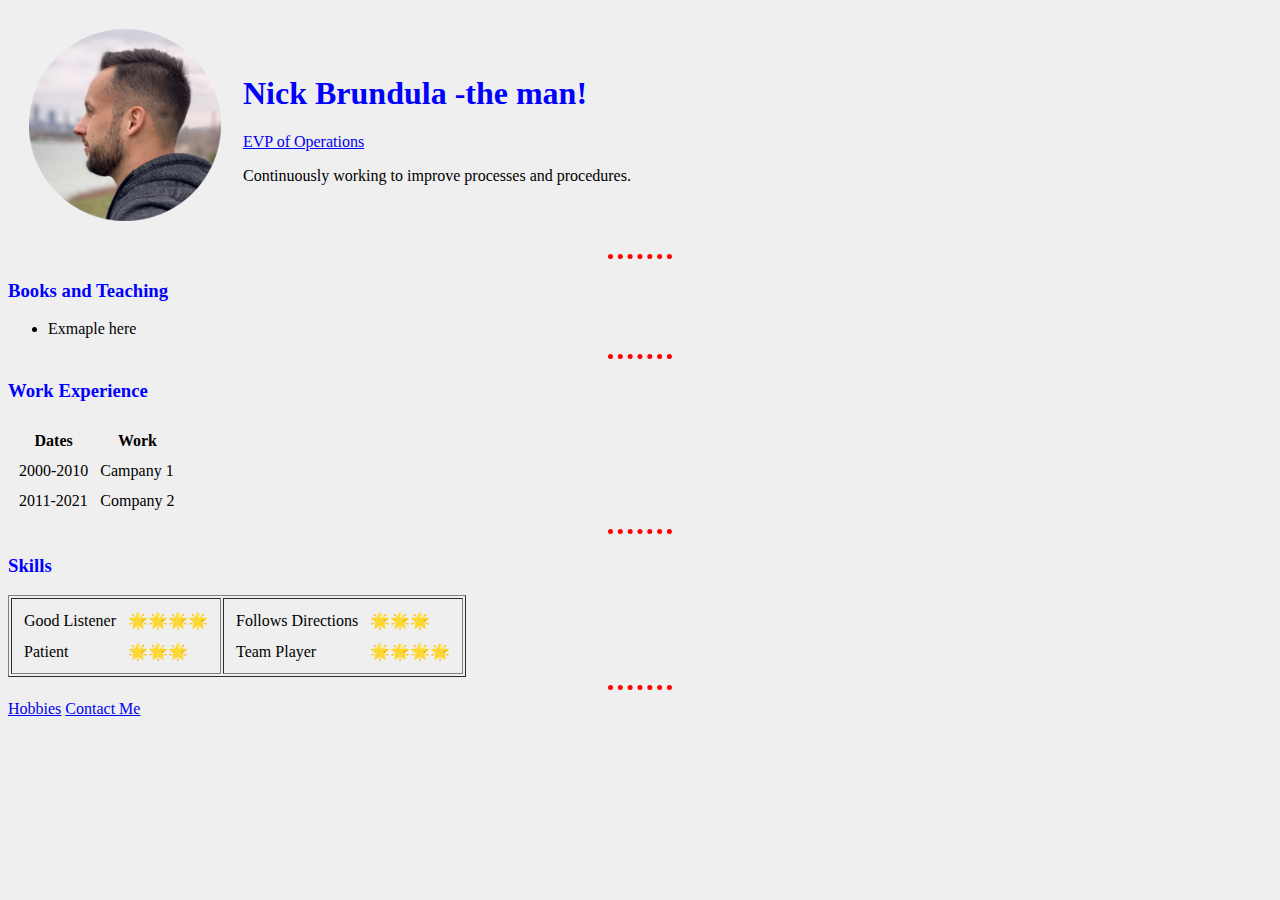
<file: html_personal_site/index.html>
<!DOCTYPE html>
<html lang="en" dir="ltr">

<head>
  <meta charset="utf-8">
  <title>Nick's Personal Site</title>
  <link rel="stylesheet" href="CSS/styles.css">

</head>

<body>
  <table cellspacing="20">
    <tr>
      <td><img src="images/DM Nick.png" alt="Nick's Profile Image"></td>
      <td>
        <h1>Nick Brundula -the man!</h1>
        <p> <a href="https://www.linkedin.com/in/nickbrundula/" target="_blank">EVP of Operations</a></p>
        <p>Continuously working to improve processes and procedures.</p>
      </td>
    </tr>
  </table>
  <hr>
  <h3>Books and Teaching</h3>
  <ul>
    <li>Exmaple here</li>
  </ul>
  <hr>

  <h3>Work Experience</h3>
  <table cellspacing="10px">
    <thead>
      <th>Dates</th>
      <th>Work</th>
    </thead>
    <tbody>
      <tr>
        <td>2000-2010</td>
        <td>Campany 1</td>
      </tr>
      <tr>
        <td>2011-2021</td>
        <td>Company 2</td>
      </tr>
    </tbody>
    <tfoot>
    </tfoot>
    <table>
      <hr>

      <h3>Skills</h3>
      <table border="1">
        <td>
          <table cellspacing="10px">
            <tr>
              <td>Good Listener</td>
              <td>🌟🌟🌟🌟</td>
            </tr>
            <tr>
              <td>Patient</td>
              <td>🌟🌟🌟</td>
            </tr>
          </table>
        </td>
        <td>
          <table cellspacing="10px">
            <tr>
              <td>Follows Directions</td>
              <td>🌟🌟🌟</td>
            </tr>
            <tr>
              <td>Team Player</td>
              <td>🌟🌟🌟🌟 </td>
            </tr>
        </td>
      </table>
    </table>

    <hr>
    <a href="hobbies.html" target="_blank">Hobbies</a>
    <a href="contact me.html">Contact Me</a>

</body>

</html>
</file>
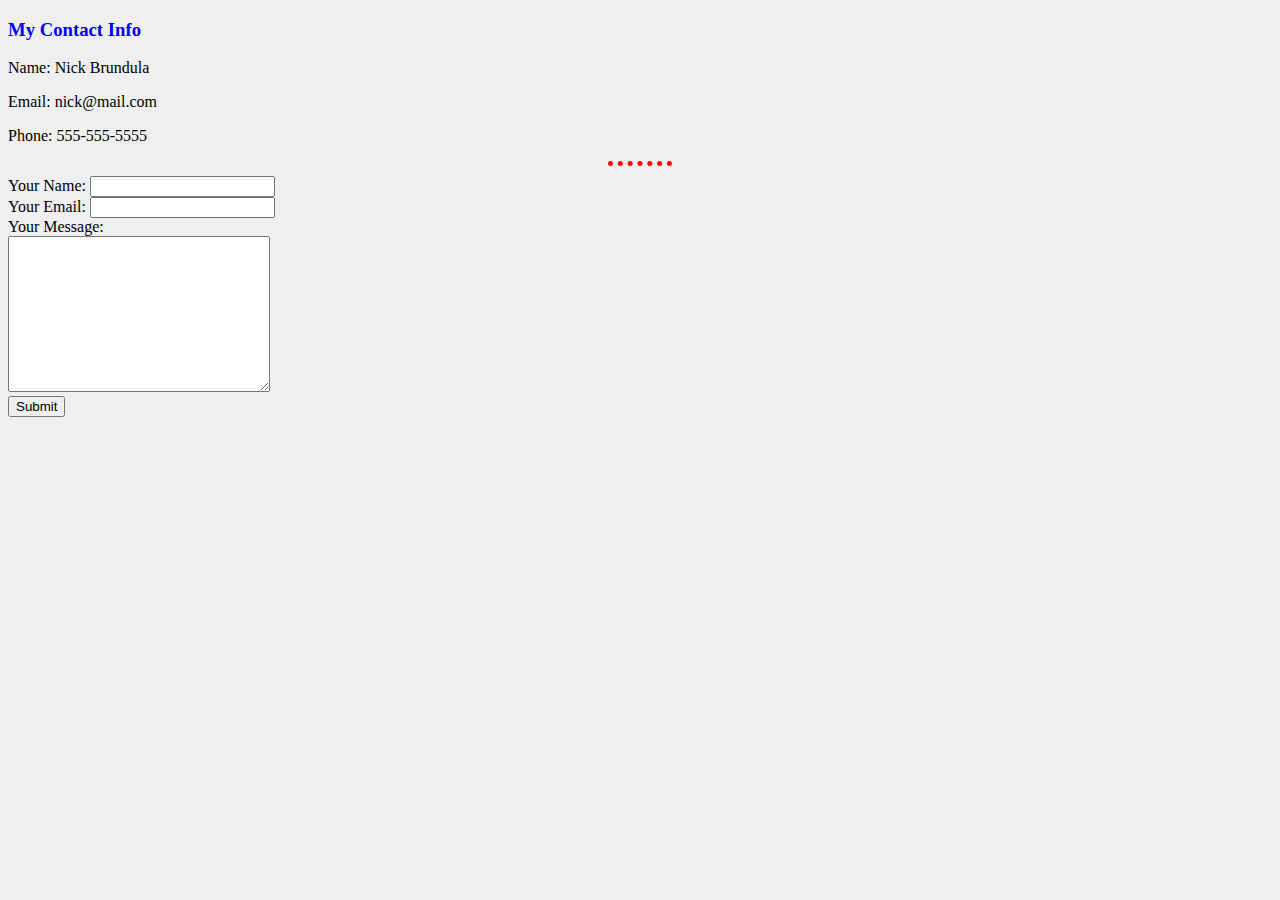
<file: html_personal_site/contact_me.html>
<!DOCTYPE html>
<html lang="en" dir="ltr">

<head>
  <meta charset="utf-8">
  <title></title>
  <link rel="stylesheet" href="CSS/styles.css">

</head>

<body>
  <h3>My Contact Info</h3>
  <p>Name: Nick Brundula</p>
  <p>Email: nick@mail.com</p>
  <p>Phone: 555-555-5555</p>
  <hr>
  <form action="mailto:hidanikku@gmail.com" method="post" enctype="text/plain">
    <label>Your Name:</label>
    <input type="text" name="yourName" value=""><br>
    <label>Your Email:</label>
    <input type="email" name="yourEmail" value=""><br>
    <label>Your Message:</label><br>
    <textarea name="name" rows="10" cols="30"></textarea><br>
    <input type="submit" name="yourMessage">
  </form>
</body>

</html>
</file>
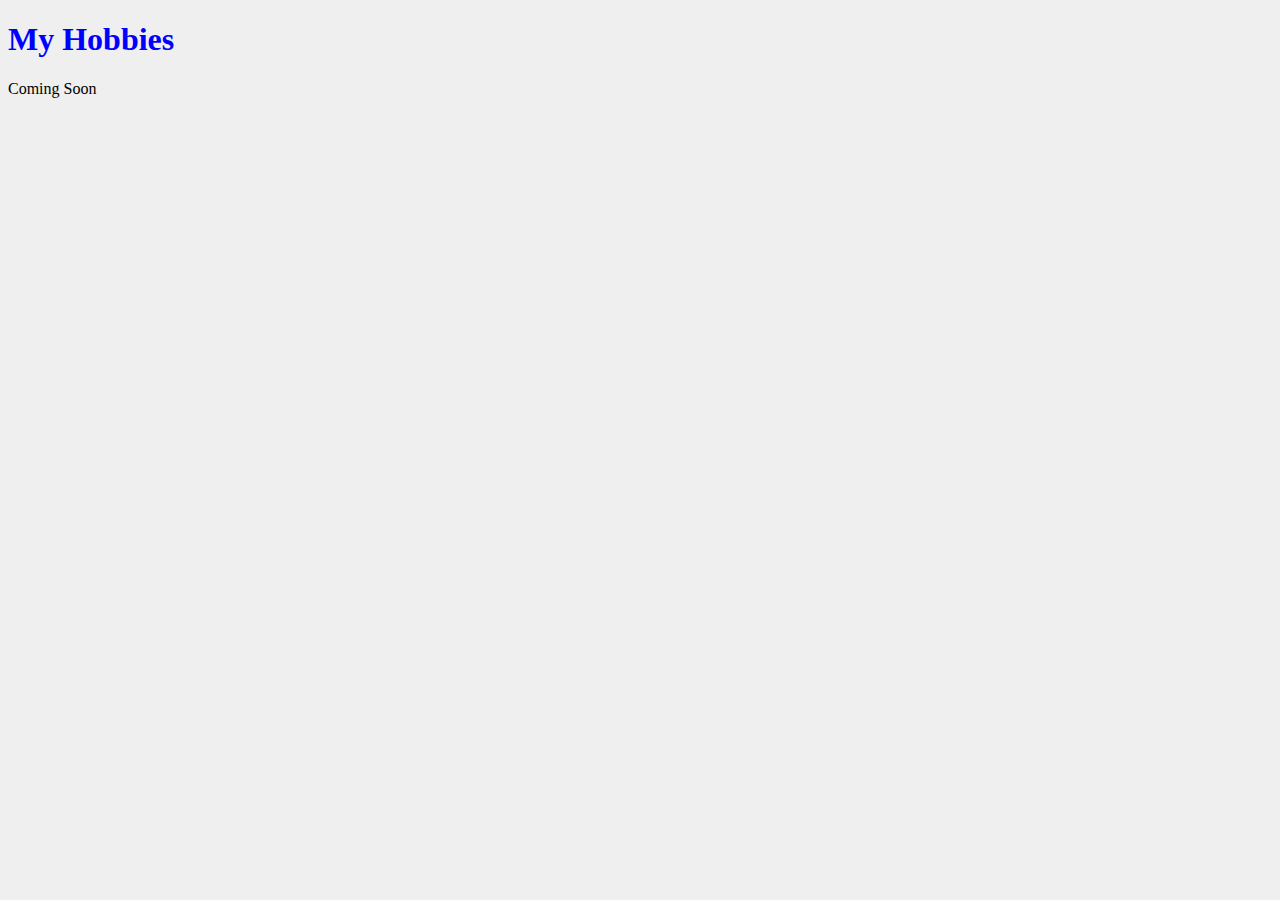
<file: html_personal_site/hobbies.html>
<!DOCTYPE html>
<html lang="en" dir="ltr">
  <head>
    <meta charset="utf-8">
    <title>My Hobbies</title>
    <link rel="stylesheet" href="CSS/styles.css">

  </head>
  <body>
    <h1>My Hobbies</h1>
    <p>Coming Soon</p>
  </body>
</html>
</file>
<file: html_personal_site/CSS/styles.css>
body {
  background-color:#EFEFEF;
}

hr {
border-style: none;
height: 2px;
width: 5%;
border-top: 2px dotted red;
border-width: 5px;
}

h1, h3 {
  color: blue;
}
</file>
